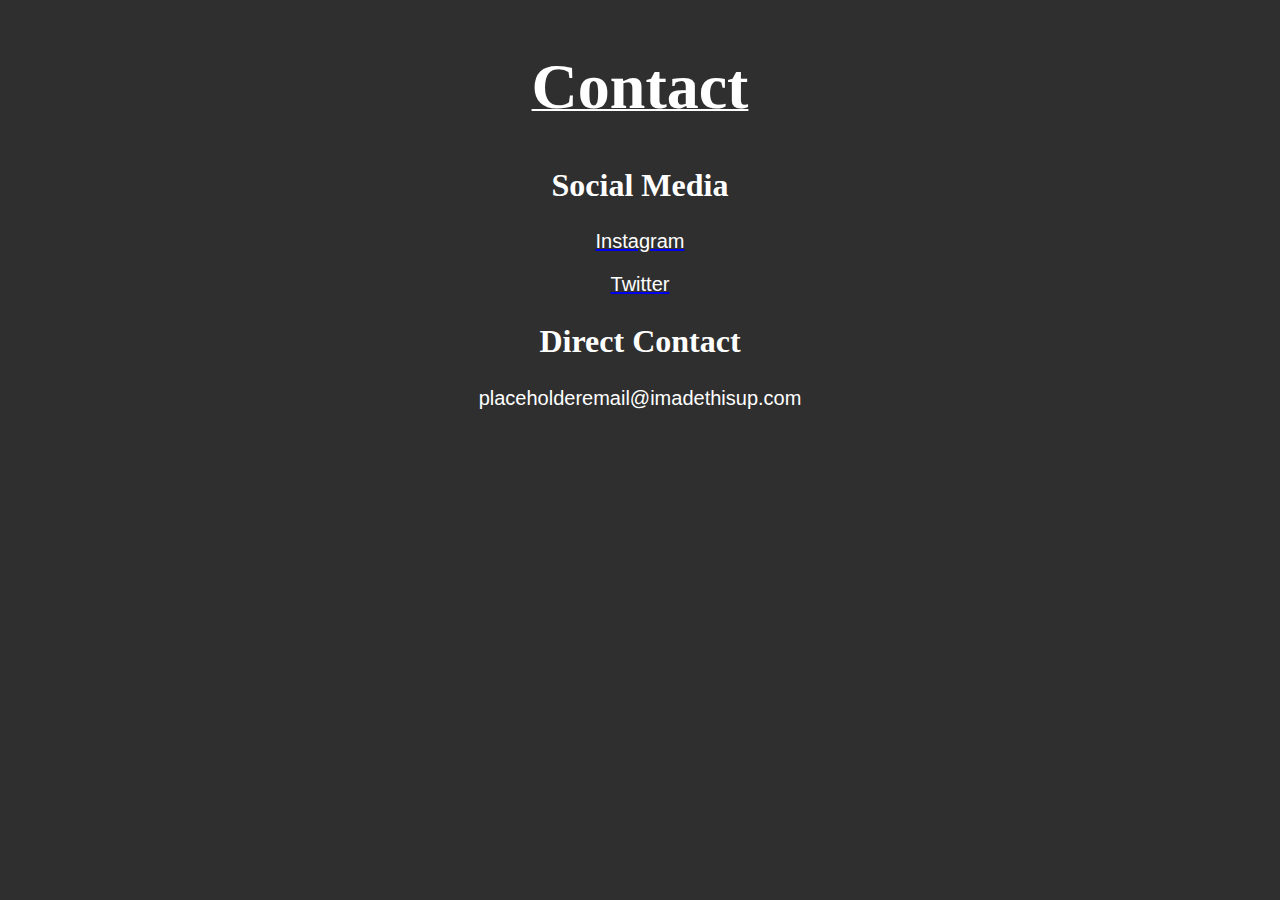
<file: public_html/Contact.html>
<!DOCTYPE html>
<html>
<head>
<title>Contacts</title>
<link rel="stylesheet" href="styles.css" type="text/css"/>
<style>
body {
   background-color: #2F2F2F;
}
</style>
</head>
<body>

<h1 style="text-align: center; margin-top: 50px; font-size: 400%;">
  Contact
</h1>

<h2 style="text-align: center; margin-top: 25px; font-size: 200%;">
  Social Media
</h2>
    
<a href="https://www.instagram.com/SheriffSwift/" style="margin-top: 90px;">
   <p style="text-align: center;">Instagram</p>
</a>
<a href="https://twitter.com/sherifswift" style="margin-top: 100px;">
   <p style="text-align: center;">Twitter</p>
</a>
    
<h2 style="text-align: center; margin-top 125px; font-size: 200%;">
    Direct Contact
</h2>
<p style="text-align: center;">
    placeholderemail@imadethisup.com
</p>
    
</body>
</html>
</file>
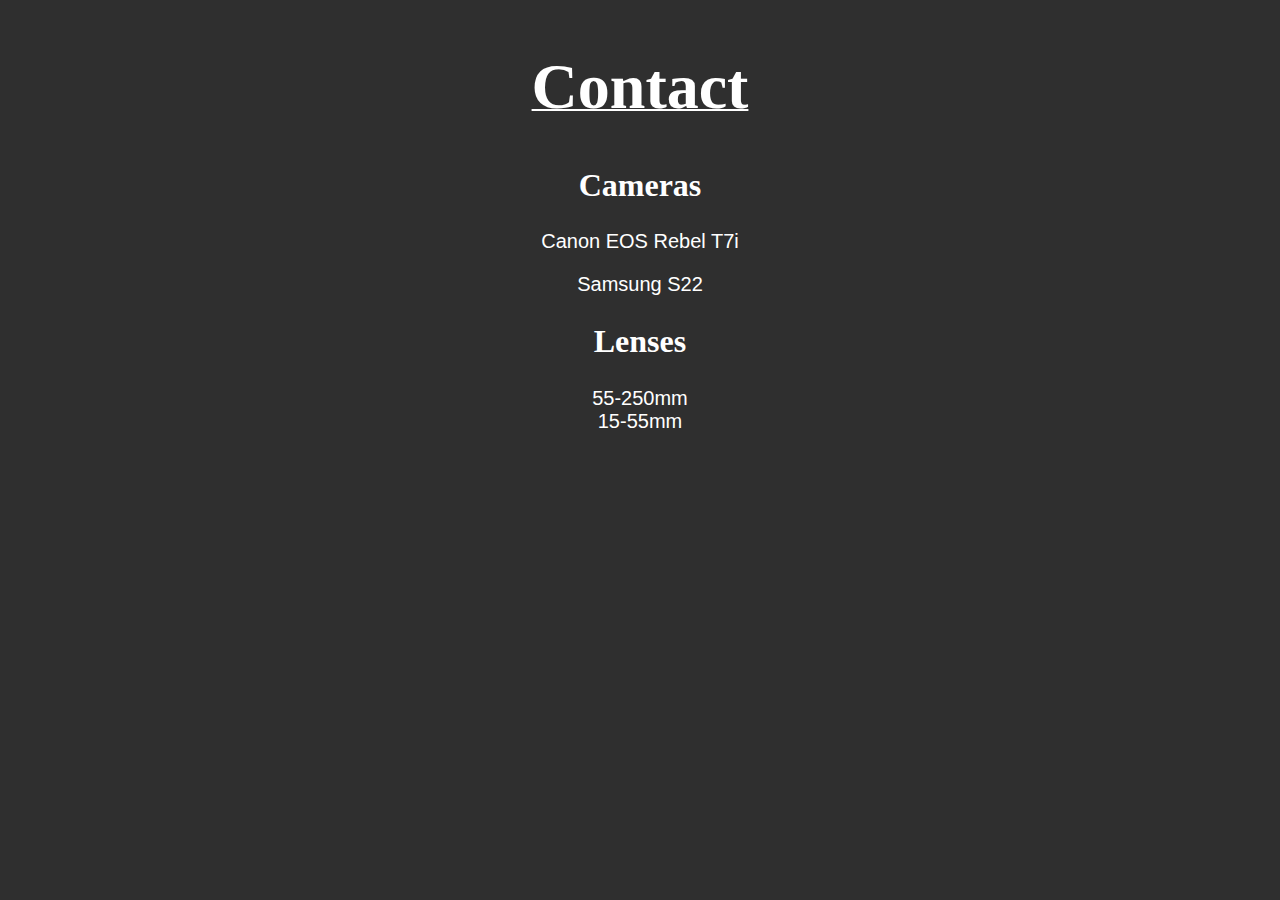
<file: public_html/Equipment.html>
<!DOCTYPE html>
<html>
<head>
<title>Contacts</title>
<link rel="stylesheet" href="styles.css" type="text/css"/>
<style>
body {
   background-color: #2F2F2F;
}
a:link {
  text-decoration: none;
  color: white;
}

a:visited {
  text-decoration: none;
  color: pink;
}

a:hover {
  text-decoration: none;
  color: blue;
}

a:active {
  text-decoration: none;
  color: white;
}
</style>
</head>
<body>

<h1 style="text-align: center; margin-top: 50px; font-size: 400%;">
  Contact
</h1>

<h2 style="text-align: center; margin-top: 25px; font-size: 200%;">
  Cameras
</h2>
    
<a href="https://www.amazon.com/Canon-Digital-Camera-3-Inch-1894C002/dp/B06WLHGJ88?scrlybrkr=a6e825d6&th=1" style="margin-top: 90px;">
   <p style="text-align: center;">Canon EOS Rebel T7i</p>
</a>
<a href="https://www.samsung.com/us/smartphones/galaxy-s22/buy/galaxy-s22-128gb-unlocked-sm-s901uzkaxaa/" style="margin-top: 100px;">
   <p style="text-align: center;">Samsung S22</p>
</a>
    
<h2 style="text-align: center; margin-top 125px; font-size: 200%;">
   Lenses
</h2>
<p style="text-align: center;">
   <a href="https://www.usa.canon.com/shop/p/ef-s-55-250mm-f-4-5-6-is-stm?color=Black&type=New">
      55-250mm
   </a>
<br>
   <a href="https://www.usa.canon.com/shop/p/ef-s-18-55mm-f-4-5-6-is-stm?color=Black&type=New">
      15-55mm
   </a>
</p>
    
</body>
</html>
</file>
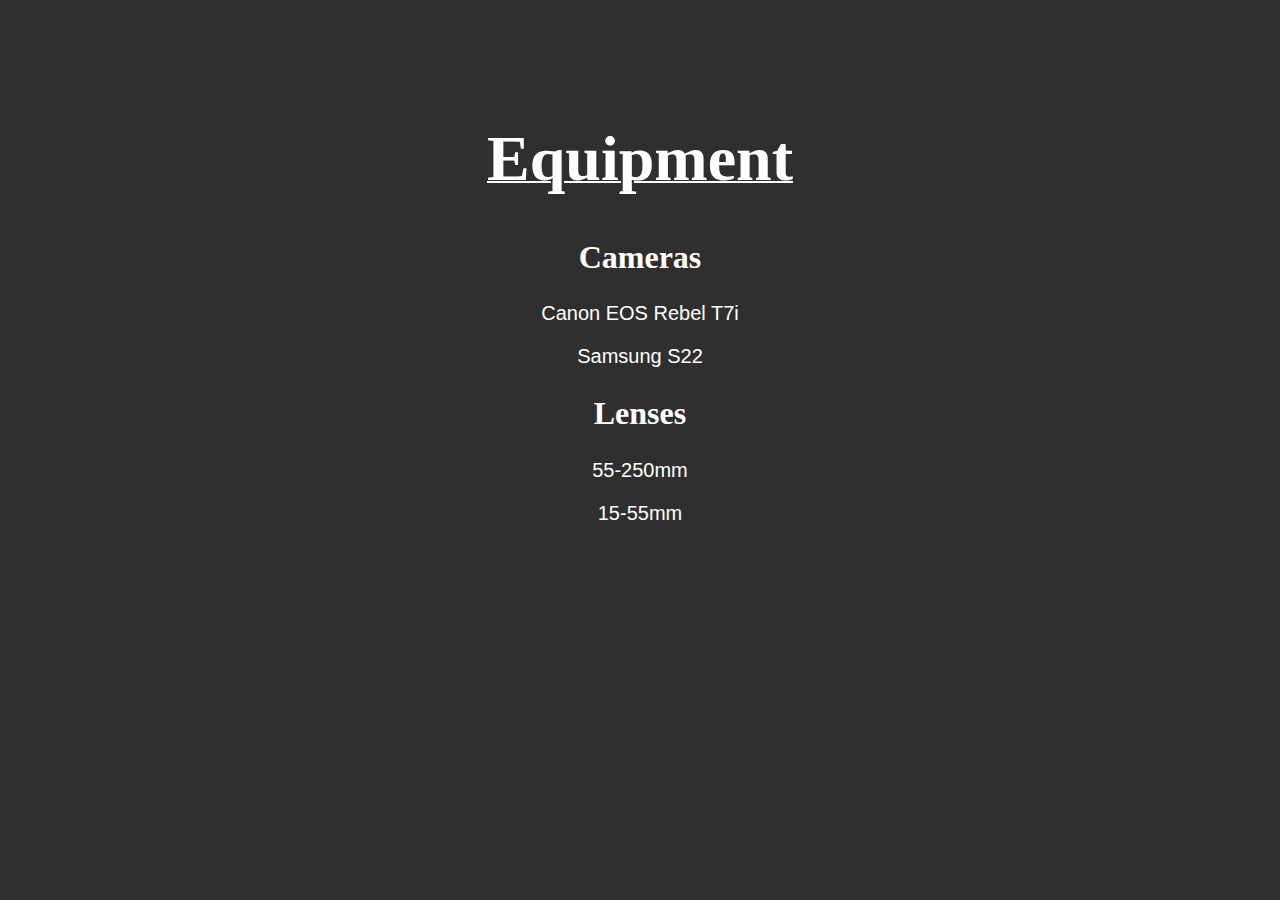
<file: public_html/equipment.html>
<!DOCTYPE html>
<html>
<head>
<title>Equipment</title>
<link rel="stylesheet" href="styles.css" type="text/css"/>
<style>
body {
   background-color: #2F2F2F;
}
a:link {
  text-decoration: none;
  color: white;
}

a:visited {
  text-decoration: none;
  color: pink;
}

a:hover {
  text-decoration: none;
  color: blue;
}

a:active {
  text-decoration: none;
  color: white;
}
</style>
</head>
<body>

 <a href="index.html" class="button-bar">Home</a> 
 <a href="portfolio.html" class="button-bar">Portfolio</a> 
 <a href="contact.html" class="button-bar">Contact Info</a> 
 <a href="equipment.html" class="button-bar">Equipment</a>
   
<h1 style="text-align: center; margin-top: 50px; font-size: 400%;">
  Equipment
</h1>

<h2 style="text-align: center; margin-top: 25px; font-size: 200%;">
  Cameras
</h2>
    
<a href="https://www.amazon.com/Canon-Digital-Camera-3-Inch-1894C002/dp/B06WLHGJ88?scrlybrkr=a6e825d6&th=1" style="margin-top: 90px;">
   <p style="text-align: center;">Canon EOS Rebel T7i</p>
</a>
<a href="https://www.samsung.com/us/smartphones/galaxy-s22/buy/galaxy-s22-128gb-unlocked-sm-s901uzkaxaa/" style="margin-top: 100px;">
   <p style="text-align: center;">Samsung S22</p>
</a>
    
<h2 style="text-align: center; margin-top 125px; font-size: 200%;">
   Lenses
</h2>

<a href="https://www.usa.canon.com/shop/p/ef-s-18-55mm-f-4-5-6-is-stm?color=Black&type=New" style="margin-top: 90px;">
   <p style="text-align: center;">55-250mm</p>
</a>
<a href="https://www.usa.canon.com/shop/p/ef-s-55-250mm-f-4-5-6-is-stm?color=Black&type=New" style="margin-top: 100px;">
   <p style="text-align: center;">15-55mm</p>
</a>
    
</body>
</html>
</file>
<file: public_html/styles.css>
h1 {
  color: white;
  font-family: gill sans, sans serif;
  text-decoration-line: underline;
  text-decoration-thickness: 2px;
}

h2 {
  color: white;
  font-family: gill sans, sans serif;
}

p {
  font-family: arial;
  font-size: 20px;
  color: White;
}

.button {
     background-color: #630a01;
     border: outset;
     border-color: #400600;
     padding: 16px 32px;
     display: inline-block;
     text-aligh: center;
     color: #ffffff;
     text-decoration: none;
     font-size: 16px;
     margin: 4px 2px;
     cursor: pointer;
}
     
.button-bar {
     background-color: #630a01;
     border: outset;
     border-color: #400600;
     padding: 16px 32px;
     display: inline-block;
     text-aligh: center;
     color: #ffffff;
     text-decoration: none;
     font-size: 16px;
     margin: 4px 2px;
     cursor: pointer;
     position: relative;
     top: -75px;
}
</file>
